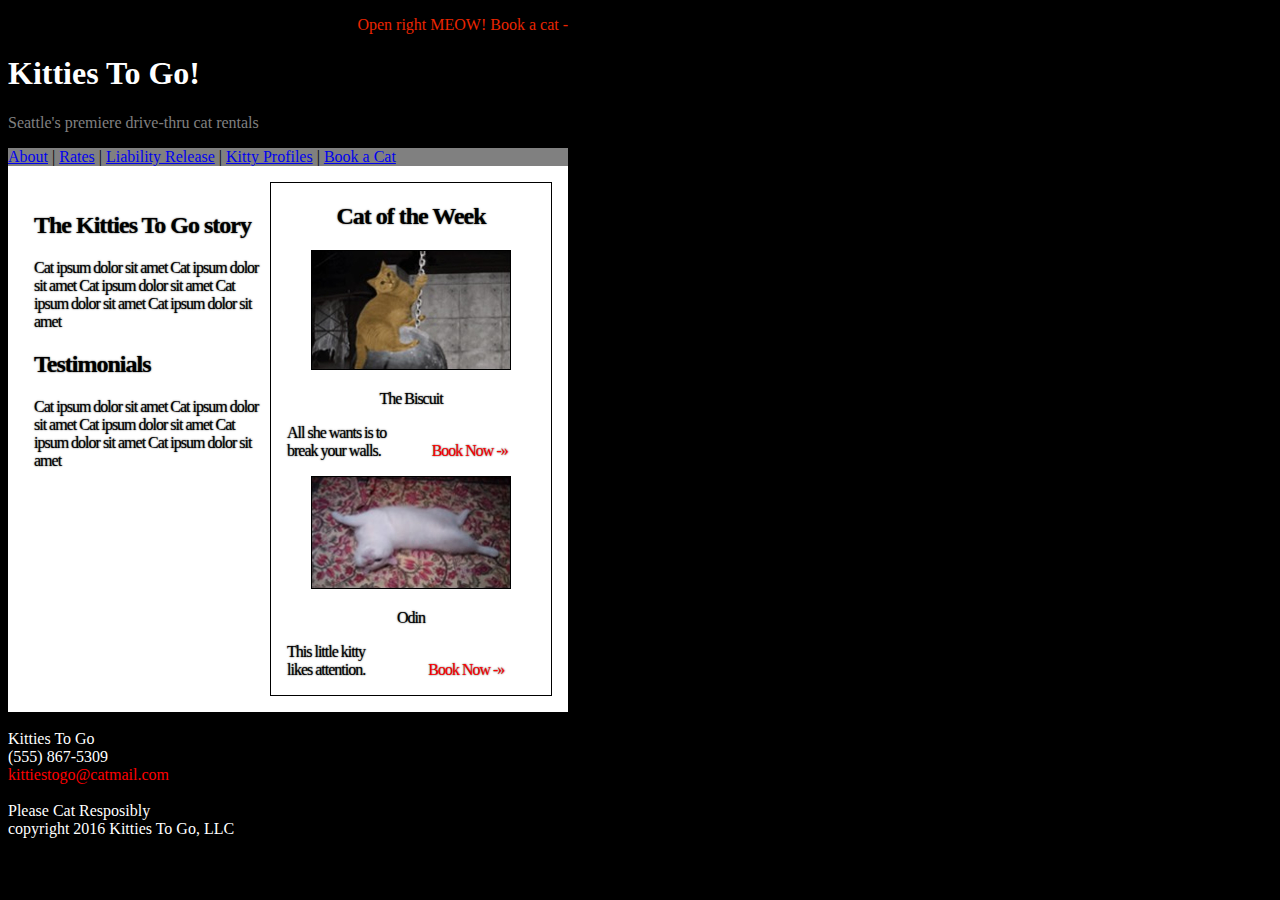
<file: index.html>
<!DOCTYPE html>
<html>
<head>
  <meta charset="utf-8">
  <title>Kitties To Go</title>
  <link rel="stylesheet" type="text/css" href="styles/base.css">
</head>

<body >
  <main>
    <div class="body-container"> <!-- main container -->

    <header class="header-text">
      <p class="top-link">Open right MEOW! Book a cat -</p>
      <h1>Kitties To Go!</h1>
      <p class="motto-text">Seattle's premiere drive-thru cat rentals</p>
    </header>

    <div class="nav-container">
      <nav class="nav-style">
        <a href="about.html">About</a> |
        <a href="rates.html">Rates</a> |
        <a href="liability-release.html">Liability Release</a> |
        <a href="kitty-profiles.html">Kitty Profiles</a> |
        <a href="book-a-cat.html">Book a Cat</a>
      </nav>
    </div>

    <div class="kitty-container">
      <div class="item kitty-story-box">
        <h2 class="kitty-story-header-text">The Kitties To Go story</h2>
        <p class="kitty-story-text">Cat ipsum dolor sit amet Cat ipsum dolor sit amet Cat ipsum dolor sit amet Cat ipsum dolor sit amet Cat ipsum dolor sit amet </p>
        <h2 class="kitty-story-header-text">Testimonials</h2>
        <p class="kitty-story-text">Cat ipsum dolor sit amet Cat ipsum dolor sit amet Cat ipsum dolor sit amet Cat ipsum dolor sit amet Cat ipsum dolor sit amet </p>
      </div>

      <div class="item kitty-pics-box">
        <h2 class="kitty-pics-header-text">Cat of the Week</h2>
        <figure class="kitty-pic-fig">
          <img src="the-biscuit.jpg" alt="the-biscuit.jpg">
        </figure>
        <p class="kitty-pics-fig-text">The Biscuit</p>
        <p class="kitty-pics-text">All she wants is to<br>break your walls.
          <span class="kitty-pics-link">Book Now -»</span></p>

        <figure>
          <img src="odin.jpg" alt="odin.jpg">
        </figure>
        <p class="kitty-pics-fig-text">Odin</p>
          <p class="kitty-pics-text">This little kitty<br>likes attention.
            <span class="kitty-pics-link">    Book Now -»</span></p>
      </div>

    </div>
  </div> <!-- end body-container -->

  <footer>
      <br>
      <span class="footer-name-text">Kitties To Go</span><br>
      <span class="footer-phone-text">(555) 867-5309</span><br>
      <span class="footer-email-text">kittiestogo@catmail.com</span>
      <br>
      <br>
      <span class="footer-copyright">Please Cat Resposibly<br>
        copyright 2016 Kitties To Go, LLC</span>
  </footer>
</main>
</body>
</html>
</file>
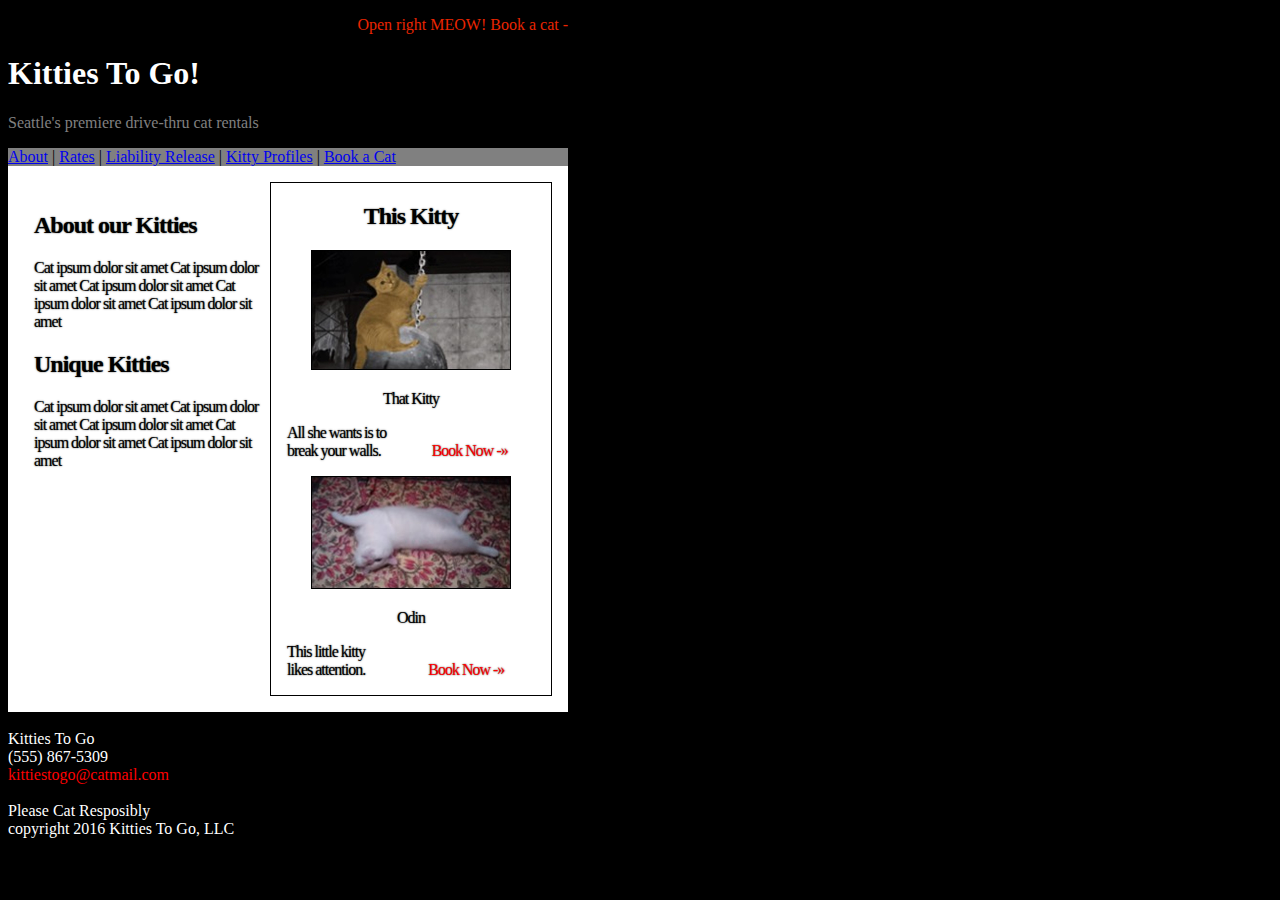
<file: about.html>
<!DOCTYPE html>
<html>
<head>
  <meta charset="utf-8">
  <title>Kitties To Go</title>
  <link rel="stylesheet" type="text/css" href="styles/base.css">
</head>

<body >
  <main>
    <div class="body-container"> <!-- main container -->

    <header class="header-text">
      <p class="top-link">Open right MEOW! Book a cat -</p>
      <h1>Kitties To Go!</h1>
      <p class="motto-text">Seattle's premiere drive-thru cat rentals</p>
    </header>

    <div class="nav-container">
      <nav class="nav-style">
        <a href="about.html">About</a> |
        <a href="rates.html">Rates</a> |
        <a href="liability-release.html">Liability Release</a> |
        <a href="kitty-profiles.html">Kitty Profiles</a> |
        <a href="book-a-cat.html">Book a Cat</a>
      </nav>
    </div>

    <div class="kitty-container">
      <div class="item kitty-story-box">
        <h2 class="kitty-story-header-text">About our Kitties</h2>
        <p class="kitty-story-text">Cat ipsum dolor sit amet Cat ipsum dolor sit amet Cat ipsum dolor sit amet Cat ipsum dolor sit amet Cat ipsum dolor sit amet </p>
        <h2 class="kitty-story-header-text">Unique Kitties</h2>
        <p class="kitty-story-text">Cat ipsum dolor sit amet Cat ipsum dolor sit amet Cat ipsum dolor sit amet Cat ipsum dolor sit amet Cat ipsum dolor sit amet </p>
      </div>

      <div class="item kitty-pics-box">
        <h2 class="kitty-pics-header-text">This Kitty</h2>
        <figure class="kitty-pic-fig">
          <img src="the-biscuit.jpg" alt="the-biscuit.jpg">
        </figure>
        <p class="kitty-pics-fig-text">That Kitty</p>
        <p class="kitty-pics-text">All she wants is to<br>break your walls.
          <span class="kitty-pics-link">Book Now -»</span></p>

        <figure>
          <img src="odin.jpg" alt="odin.jpg">
        </figure>
        <p class="kitty-pics-fig-text">Odin</p>
          <p class="kitty-pics-text">This little kitty<br>likes attention.
            <span class="kitty-pics-link">    Book Now -»</span></p>
      </div>

    </div>
  </div> <!-- end body-container -->

  <footer>
      <br>
      <span class="footer-name-text">Kitties To Go</span><br>
      <span class="footer-phone-text">(555) 867-5309</span><br>
      <span class="footer-email-text">kittiestogo@catmail.com</span>
      <br>
      <br>
      <span class="footer-copyright">Please Cat Resposibly<br>
        copyright 2016 Kitties To Go, LLC</span>
  </footer>
</main>
</body>
</html>
</file>
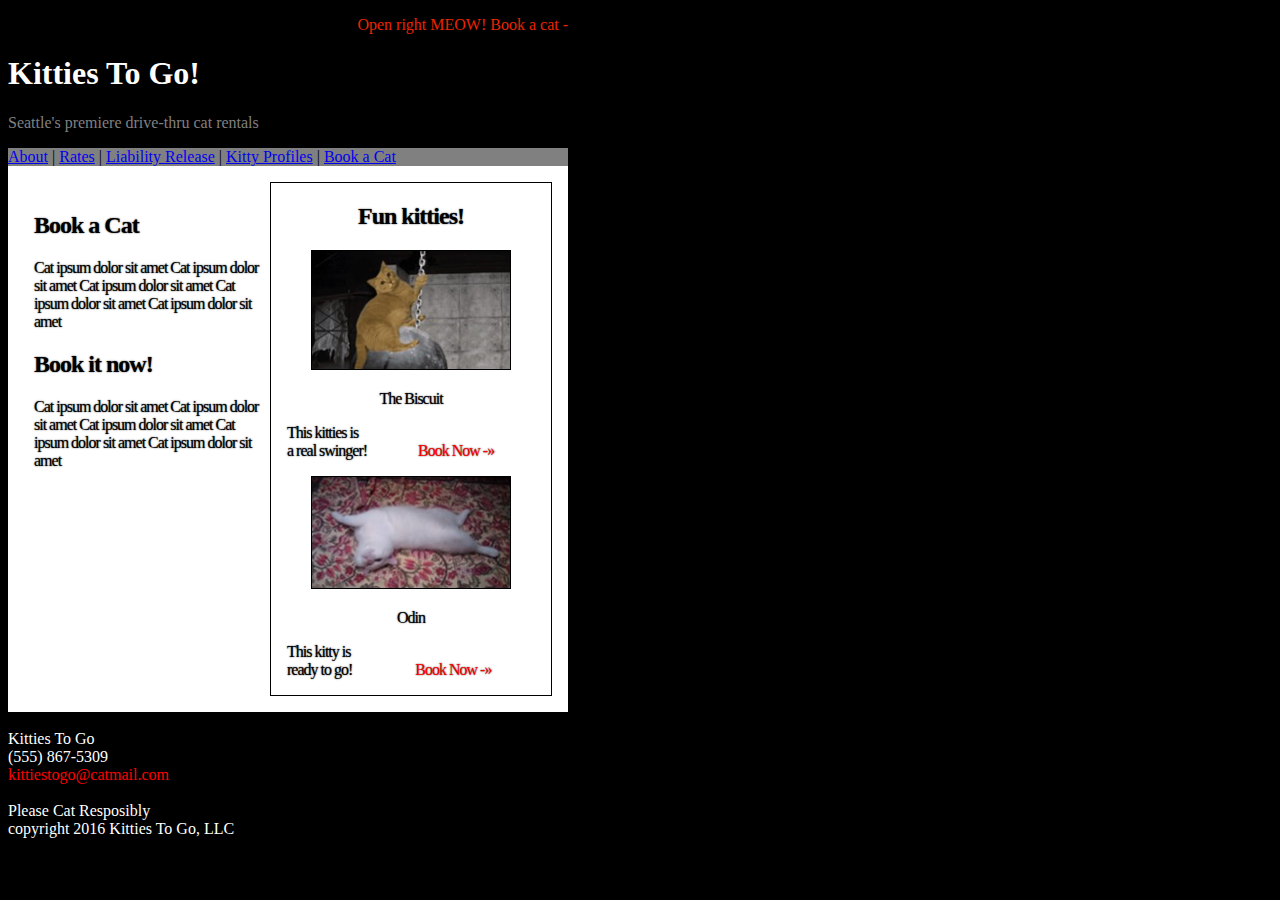
<file: book-a-cat.html>
<!DOCTYPE html>
<html>
<head>
  <meta charset="utf-8">
  <title>Kitties To Go</title>
  <link rel="stylesheet" type="text/css" href="styles/base.css">
</head>

<body >
  <main>
    <div class="body-container"> <!-- main container -->

    <header class="header-text">
      <p class="top-link">Open right MEOW! Book a cat -</p>
      <h1>Kitties To Go!</h1>
      <p class="motto-text">Seattle's premiere drive-thru cat rentals</p>
    </header>

    <div class="nav-container">
      <nav class="nav-style">
        <a href="about.html">About</a> |
        <a href="rates.html">Rates</a> |
        <a href="liability-release.html">Liability Release</a> |
        <a href="kitty-profiles.html">Kitty Profiles</a> |
        <a href="book-a-cat.html">Book a Cat</a>
      </nav>
    </div>

    <div class="kitty-container">
      <div class="item kitty-story-box">
        <h2 class="kitty-story-header-text">Book a Cat</h2>
        <p class="kitty-story-text">Cat ipsum dolor sit amet Cat ipsum dolor sit amet Cat ipsum dolor sit amet Cat ipsum dolor sit amet Cat ipsum dolor sit amet </p>
        <h2 class="kitty-story-header-text">Book it now!</h2>
        <p class="kitty-story-text">Cat ipsum dolor sit amet Cat ipsum dolor sit amet Cat ipsum dolor sit amet Cat ipsum dolor sit amet Cat ipsum dolor sit amet </p>
      </div>

      <div class="item kitty-pics-box">
        <h2 class="kitty-pics-header-text">Fun kitties!</h2>
        <figure class="kitty-pic-fig">
          <img src="the-biscuit.jpg" alt="the-biscuit.jpg">
        </figure>
        <p class="kitty-pics-fig-text">The Biscuit</p>
        <p class="kitty-pics-text">This kitties is<br>a real swinger!
          <span class="kitty-pics-link">Book Now -»</span></p>

        <figure>
          <img src="odin.jpg" alt="odin.jpg">
        </figure>
        <p class="kitty-pics-fig-text">Odin</p>
          <p class="kitty-pics-text">This kitty is<br>ready to go!
            <span class="kitty-pics-link">    Book Now -»</span></p>
      </div>

    </div>
  </div> <!-- end body-container -->

  <footer>
      <br>
      <span class="footer-name-text">Kitties To Go</span><br>
      <span class="footer-phone-text">(555) 867-5309</span><br>
      <span class="footer-email-text">kittiestogo@catmail.com</span>
      <br>
      <br>
      <span class="footer-copyright">Please Cat Resposibly<br>
        copyright 2016 Kitties To Go, LLC</span>
  </footer>
</main>
</body>
</html>
</file>
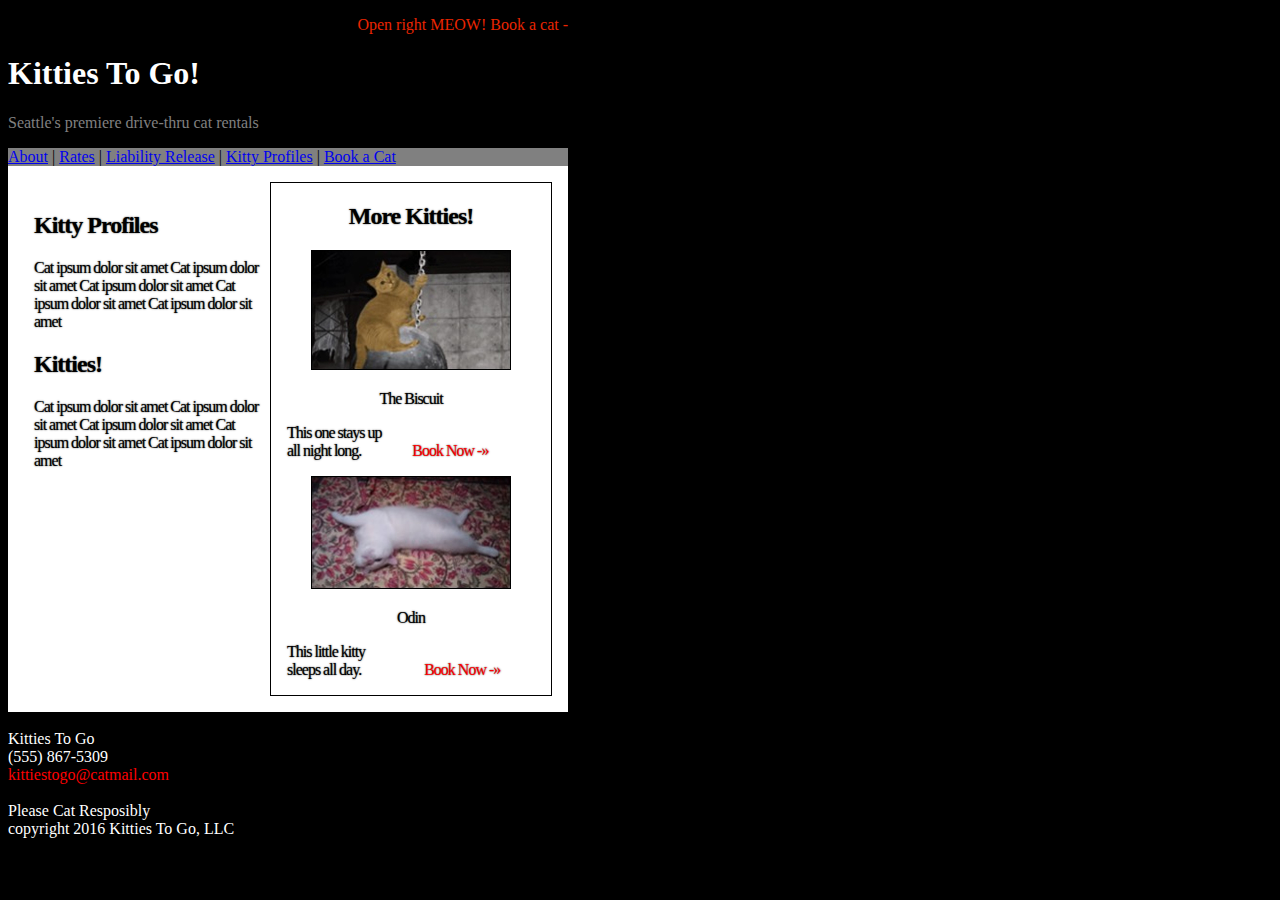
<file: kitty-profiles.html>
<!DOCTYPE html>
<html>
<head>
  <meta charset="utf-8">
  <title>Kitties To Go</title>
  <link rel="stylesheet" type="text/css" href="styles/base.css">
</head>

<body >
  <main>
    <div class="body-container"> <!-- main container -->

    <header class="header-text">
      <p class="top-link">Open right MEOW! Book a cat -</p>
      <h1>Kitties To Go!</h1>
      <p class="motto-text">Seattle's premiere drive-thru cat rentals</p>
    </header>

    <div class="nav-container">
      <nav class="nav-style">
        <a href="about.html">About</a> |
        <a href="rates.html">Rates</a> |
        <a href="liability-release.html">Liability Release</a> |
        <a href="kitty-profiles.html">Kitty Profiles</a> |
        <a href="book-a-cat.html">Book a Cat</a>
      </nav>
    </div>

    <div class="kitty-container">
      <div class="item kitty-story-box">
        <h2 class="kitty-story-header-text">Kitty Profiles</h2>
        <p class="kitty-story-text">Cat ipsum dolor sit amet Cat ipsum dolor sit amet Cat ipsum dolor sit amet Cat ipsum dolor sit amet Cat ipsum dolor sit amet </p>
        <h2 class="kitty-story-header-text">Kitties!</h2>
        <p class="kitty-story-text">Cat ipsum dolor sit amet Cat ipsum dolor sit amet Cat ipsum dolor sit amet Cat ipsum dolor sit amet Cat ipsum dolor sit amet </p>
      </div>

      <div class="item kitty-pics-box">
        <h2 class="kitty-pics-header-text">More Kitties!</h2>
        <figure class="kitty-pic-fig">
          <img src="the-biscuit.jpg" alt="the-biscuit.jpg">
        </figure>
        <p class="kitty-pics-fig-text">The Biscuit</p>
        <p class="kitty-pics-text">This one stays up<br>all night long.
          <span class="kitty-pics-link">Book Now -»</span></p>

        <figure>
          <img src="odin.jpg" alt="odin.jpg">
        </figure>
        <p class="kitty-pics-fig-text">Odin</p>
          <p class="kitty-pics-text">This little kitty<br>sleeps all day.
            <span class="kitty-pics-link">    Book Now -»</span></p>
      </div>

    </div>
  </div> <!-- end body-container -->

  <footer>
      <br>
      <span class="footer-name-text">Kitties To Go</span><br>
      <span class="footer-phone-text">(555) 867-5309</span><br>
      <span class="footer-email-text">kittiestogo@catmail.com</span>
      <br>
      <br>
      <span class="footer-copyright">Please Cat Resposibly<br>
        copyright 2016 Kitties To Go, LLC</span>
  </footer>
</main>
</body>
</html>
</file>
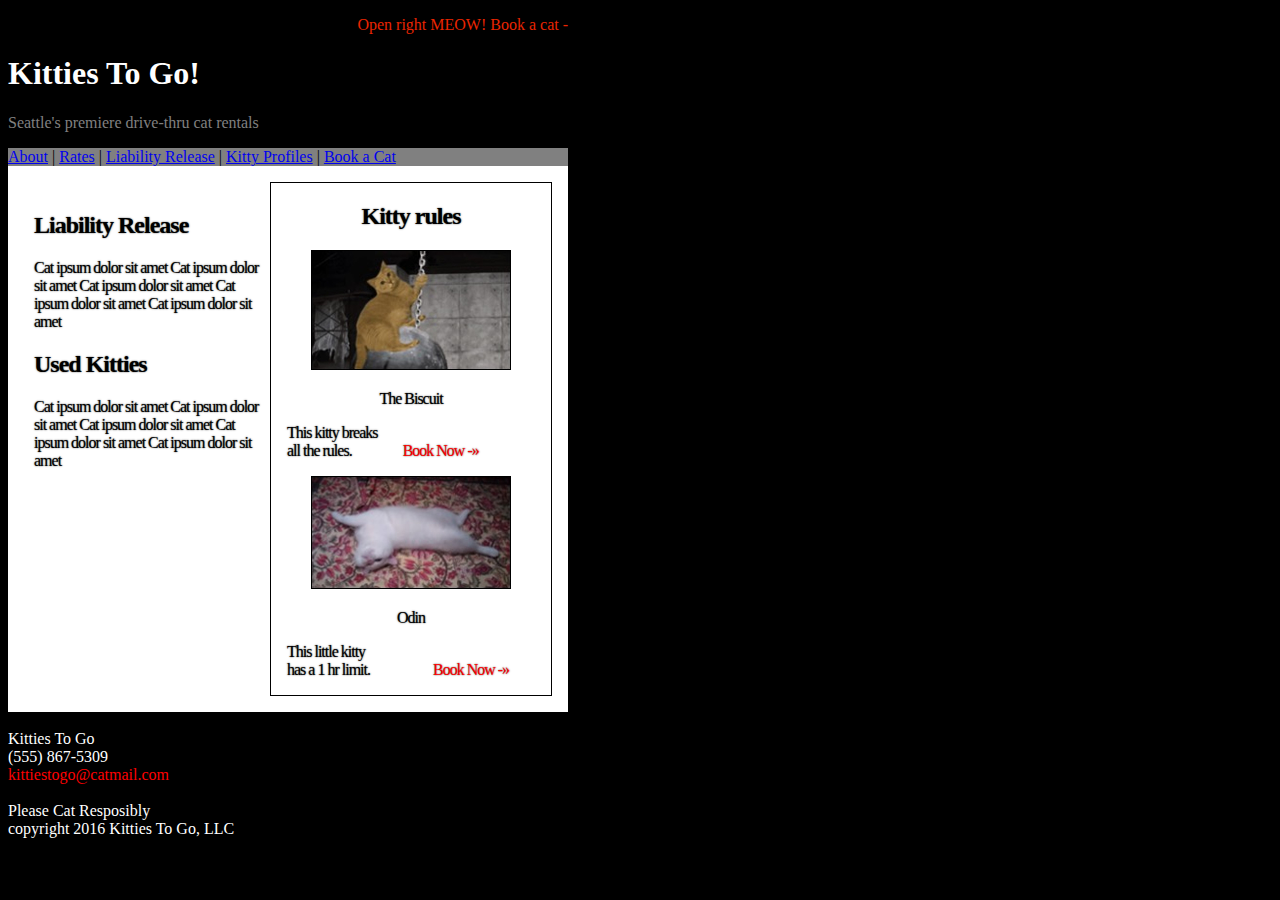
<file: liability-release.html>
<!DOCTYPE html>
<html>
<head>
  <meta charset="utf-8">
  <title>Kitties To Go</title>
  <link rel="stylesheet" type="text/css" href="styles/base.css">
</head>

<body >
  <main>
    <div class="body-container"> <!-- main container -->

    <header class="header-text">
      <p class="top-link">Open right MEOW! Book a cat -</p>
      <h1>Kitties To Go!</h1>
      <p class="motto-text">Seattle's premiere drive-thru cat rentals</p>
    </header>

    <div class="nav-container">
      <nav class="nav-style">
        <a href="about.html">About</a> |
        <a href="rates.html">Rates</a> |
        <a href="liability-release.html">Liability Release</a> |
        <a href="kitty-profiles.html">Kitty Profiles</a> |
        <a href="book-a-cat.html">Book a Cat</a>
      </nav>
    </div>

    <div class="kitty-container">
      <div class="item kitty-story-box">
        <h2 class="kitty-story-header-text">Liability Release</h2>
        <p class="kitty-story-text">Cat ipsum dolor sit amet Cat ipsum dolor sit amet Cat ipsum dolor sit amet Cat ipsum dolor sit amet Cat ipsum dolor sit amet </p>
        <h2 class="kitty-story-header-text">Used Kitties</h2>
        <p class="kitty-story-text">Cat ipsum dolor sit amet Cat ipsum dolor sit amet Cat ipsum dolor sit amet Cat ipsum dolor sit amet Cat ipsum dolor sit amet </p>
      </div>

      <div class="item kitty-pics-box">
        <h2 class="kitty-pics-header-text">Kitty rules</h2>
        <figure class="kitty-pic-fig">
          <img src="the-biscuit.jpg" alt="the-biscuit.jpg">
        </figure>
        <p class="kitty-pics-fig-text">The Biscuit</p>
        <p class="kitty-pics-text">This kitty breaks<br>all the rules.
          <span class="kitty-pics-link">Book Now -»</span></p>

        <figure>
          <img src="odin.jpg" alt="odin.jpg">
        </figure>
        <p class="kitty-pics-fig-text">Odin</p>
          <p class="kitty-pics-text">This little kitty<br>has a 1 hr limit.
            <span class="kitty-pics-link">    Book Now -»</span></p>
      </div>

    </div>
  </div> <!-- end body-container -->

  <footer>
      <br>
      <span class="footer-name-text">Kitties To Go</span><br>
      <span class="footer-phone-text">(555) 867-5309</span><br>
      <span class="footer-email-text">kittiestogo@catmail.com</span>
      <br>
      <br>
      <span class="footer-copyright">Please Cat Resposibly<br>
        copyright 2016 Kitties To Go, LLC</span>
  </footer>
</main>
</body>
</html>
</file>
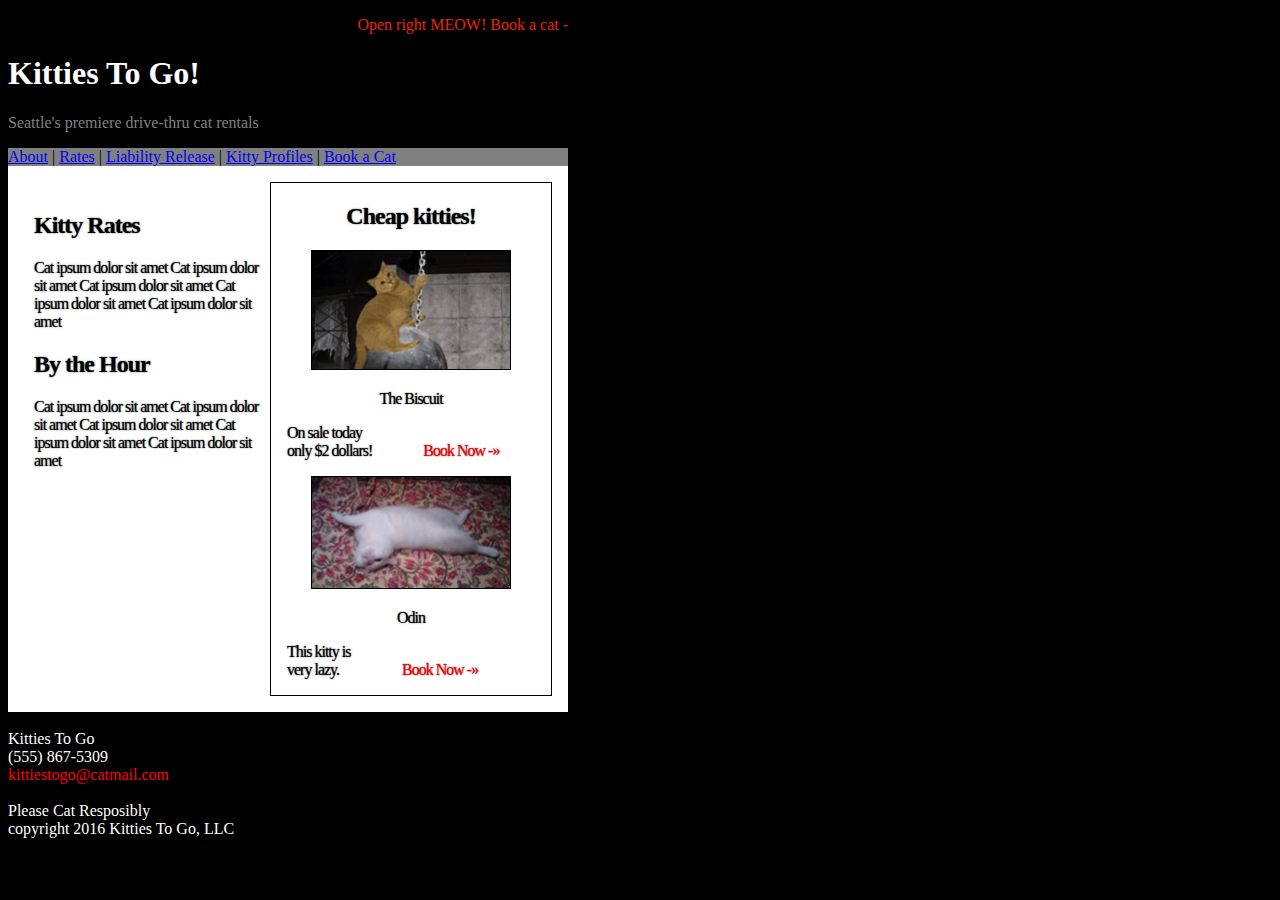
<file: rates.html>
<!DOCTYPE html>
<html>
<head>
  <meta charset="utf-8">
  <title>Kitties To Go</title>
  <link rel="stylesheet" type="text/css" href="styles/base.css">
</head>

<body >
  <main>
    <div class="body-container"> <!-- main container -->

    <header class="header-text">
      <p class="top-link">Open right MEOW! Book a cat -</p>
      <h1>Kitties To Go!</h1>
      <p class="motto-text">Seattle's premiere drive-thru cat rentals</p>
    </header>

    <div class="nav-container">
      <nav class="nav-style">
        <a href="about.html">About</a> |
        <a href="rates.html">Rates</a> |
        <a href="liability-release.html">Liability Release</a> |
        <a href="kitty-profiles.html">Kitty Profiles</a> |
        <a href="book-a-cat.html">Book a Cat</a>
      </nav>
    </div>

    <div class="kitty-container">
      <div class="item kitty-story-box">
        <h2 class="kitty-story-header-text">Kitty Rates</h2>
        <p class="kitty-story-text">Cat ipsum dolor sit amet Cat ipsum dolor sit amet Cat ipsum dolor sit amet Cat ipsum dolor sit amet Cat ipsum dolor sit amet </p>
        <h2 class="kitty-story-header-text">By the Hour</h2>
        <p class="kitty-story-text">Cat ipsum dolor sit amet Cat ipsum dolor sit amet Cat ipsum dolor sit amet Cat ipsum dolor sit amet Cat ipsum dolor sit amet </p>
      </div>

      <div class="item kitty-pics-box">
        <h2 class="kitty-pics-header-text">Cheap kitties!</h2>
        <figure class="kitty-pic-fig">
          <img src="the-biscuit.jpg" alt="the-biscuit.jpg">
        </figure>
        <p class="kitty-pics-fig-text">The Biscuit</p>
        <p class="kitty-pics-text">On sale today<br>only $2 dollars!
          <span class="kitty-pics-link">Book Now -»</span></p>

        <figure>
          <img src="odin.jpg" alt="odin.jpg">
        </figure>
        <p class="kitty-pics-fig-text">Odin</p>
          <p class="kitty-pics-text">This kitty is<br>very lazy.
            <span class="kitty-pics-link">    Book Now -»</span></p>
      </div>

    </div>
  </div> <!-- end body-container -->

  <footer>
      <br>
      <span class="footer-name-text">Kitties To Go</span><br>
      <span class="footer-phone-text">(555) 867-5309</span><br>
      <span class="footer-email-text">kittiestogo@catmail.com</span>
      <br>
      <br>
      <span class="footer-copyright">Please Cat Resposibly<br>
        copyright 2016 Kitties To Go, LLC</span>
  </footer>
</main>
</body>
</html>
</file>
<file: styles/base.css>
body {
  background: #000000

}
.body-container{
  width: 35rem;
 }

header {
  color: white;
}

.top-link {
  color: #EA2500; /* red */
  text-align: right;
}

.motto-text {
  color: gray;
  text-align: left;
  font-size: 12;
}

.nav-container {
  display: flex;
  background-color: white;
  margin: 0 auto;
  width: 35rem;
  flex-wrap: wrap;
}

.nav-style {
  display: block;
  background-color: gray;
  text-align: left;
  font-size: 12;
  width: 35rem;
}

.kitty-container {
  padding: 1rem;
  display: flex;
  background-color: white;
  margin: 0 auto;
  height: auto;
  width: auto;
  flex-grow: 0;

}

.item {
  color: white;
  text-shadow: 0 0 0.1rem #333;
  letter-spacing: -1px;
  text-align: center;
}

.kitty-story-box {
  background: white;
  padding: 10px;
  /* T R B L - The BOX element is TROUBLE! */
}

.kitty-story-header-text {
  color: black;
  font-size: 16;
  text-align: left;
}

.kitty-story-text {
  color: black;
  font-size: 12;
  text-align: left;
}

/* Kittie Pic section */
.kitty-pics-box {
  background: white;
  width: auto;
  height: auto;
  border: 1px solid black;
}

.kitty-pics-header-text {
  color: black;
  font-size: 16;
  text-align: center;
}

.kitty-pic-fig {
  align-items: center;
}

.kitty-pics-fig-text {
  color: black;
  font-size: 16;
  text-align: center;
}

.kitty-pics-text {
  color: black;
  font-size: 12;
  text-align: left;
  padding-left: 1rem;
}

.kitty-pics-link {
  color: red;
  font-size: 12;
  padding-left: 3rem;
}

.footer-name-text {
  color: white;
}

.footer-phone-text {
  color: white;
}

.footer-email-text {
  color: red;
}

.footer-copyright {
  color: white;
  font-size: 12;
  display: flex;
  align-content: center;
  width: 32rem;
}
</file>
